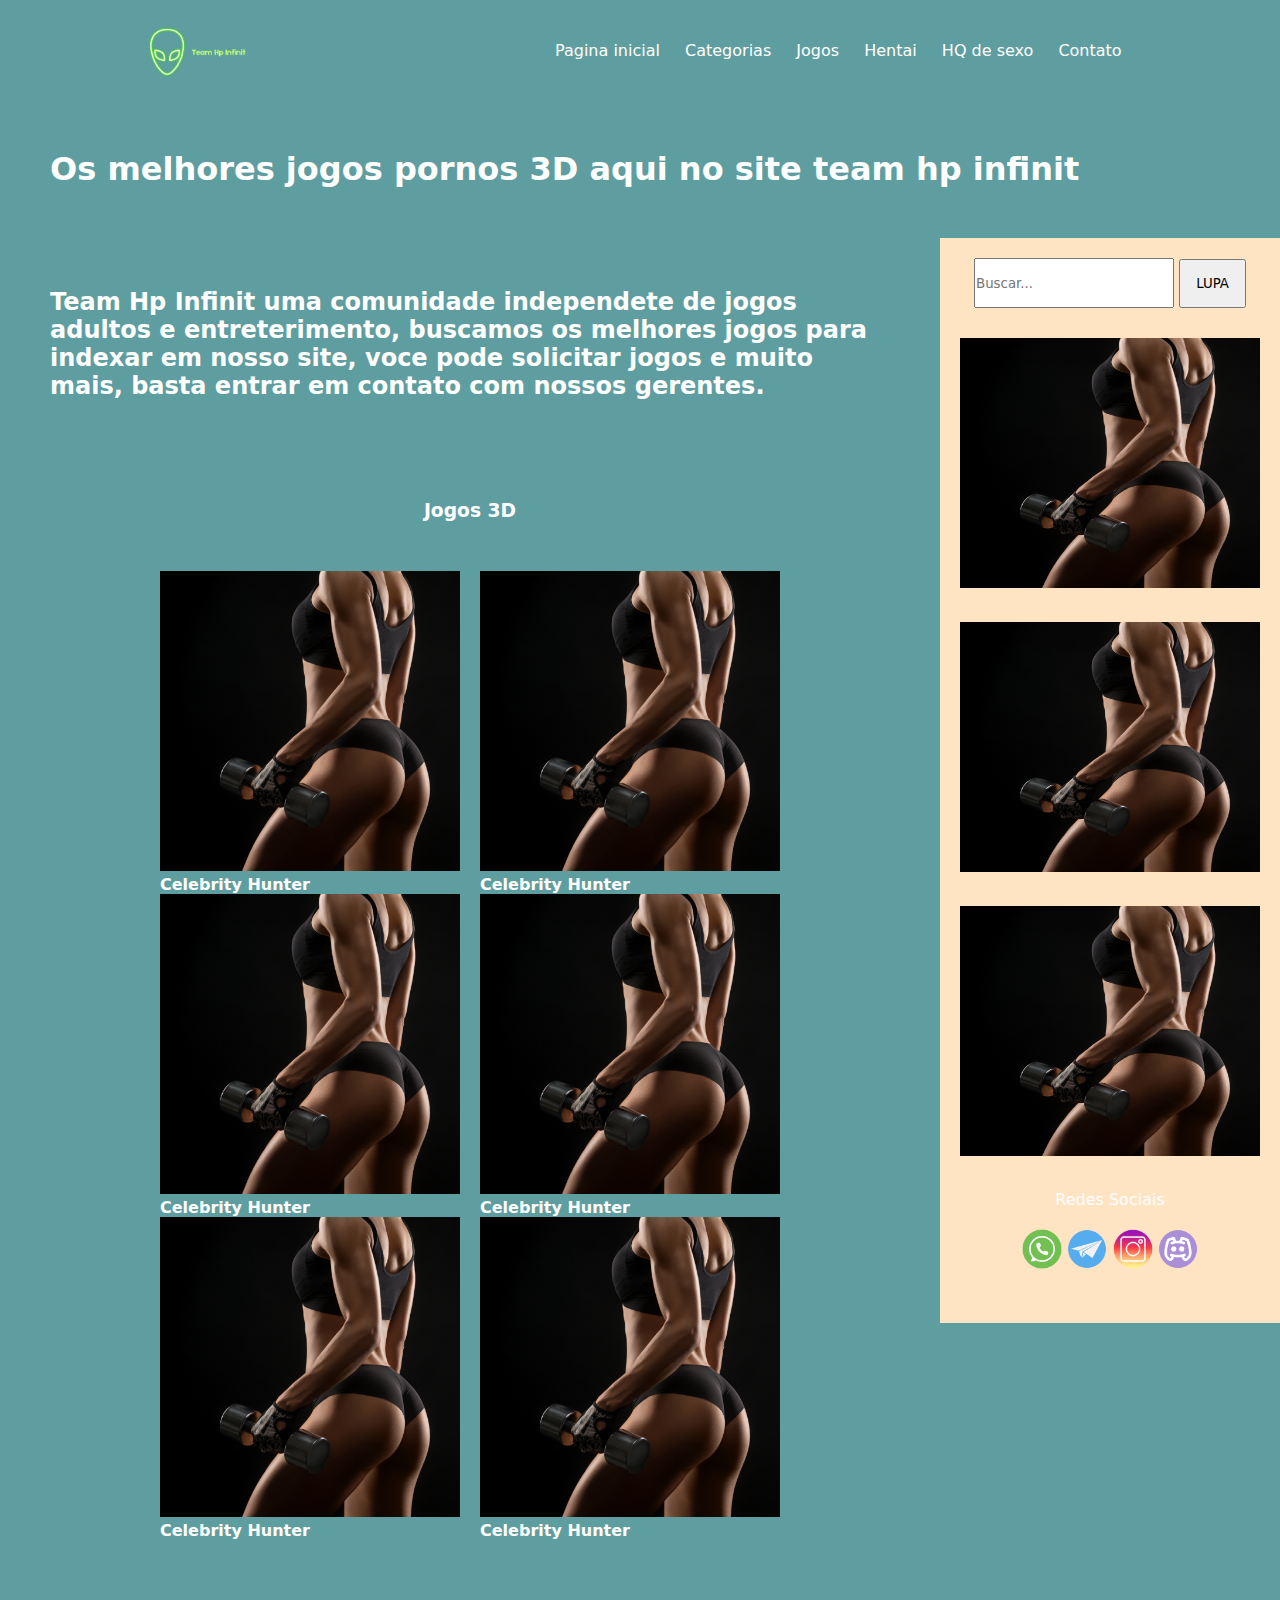
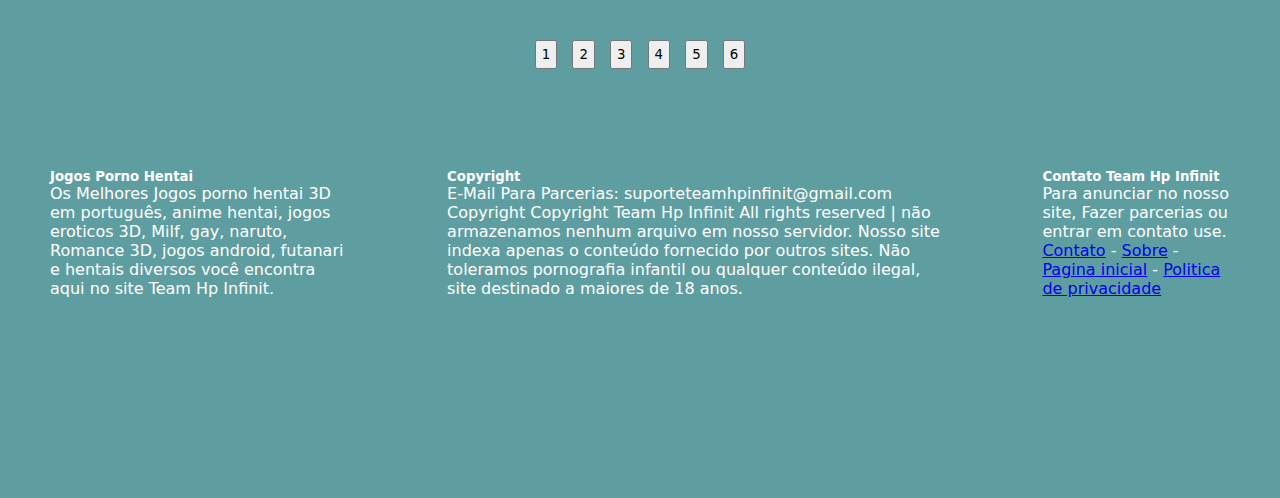
<file: index.html>
<!DOCTYPE html>
<html lang="pt-br">

<head>
    <title>Team Hp Infinit - Jogos Porno 3D</title>
    <meta charset="UTF-8">
    <meta name="Keywords" content="Team Hp Infinit, Jogos Porno, Jogos 3D, Hentai, Porno, Hq de sexo, Sexo, Videos">
    <meta name="Description" content="Site team hp infinit com muitos jogos 3D adultos e muito mais, videos, hentais, HQ de sexo, e uma variedade de outras coisas.">
    <meta property="og:image" content="images/fav/fav.png">
    <meta property="og:image:width" content="436">
    <meta property="og:image:height" content="228">
    <meta property="og:description" content="Comunidade de jogos porno team hp infinit">
    <meta name="viewport" content="width=device-width, initial-scale=1.0">
    <meta name="title" property="og:title" content="teamhpinfinit.blog">
    <title>Document</title>
    <link rel="stylesheet" href="style.css">
    <link rel="shortcut icon" href="images/fav/fav.png" type="image/x-icon">
</head>

<body>
    <header>
        <div class="cabecalhobg">

            <div class="cabecalho">
                <img src="images/logotipo/logo.png" alt="" width="100px">
                <nav>
                    <ul>
                        <li>Pagina inicial</li>
                        <li>Categorias</li>
                        <li>Jogos</li>
                        <li>Hentai</li>
                        <li>HQ de sexo</li>
                        <li>Contato</li>
                    </ul>
                </nav>
            </div>

        </div>

        <div class="tituloprincipal">
            <h1>
                Os melhores jogos pornos 3D aqui no site team hp infinit
            </h1>
        </div>

    </header>
    <main>
        <section>
            <div class="centralizarcampomeio">
                <div class="seguraconteudo">

                    <div class="fix1">
                        <div class="conteudo">

                            <h2>
                                Team Hp Infinit uma comunidade independete de jogos adultos e entreterimento, buscamos
                                os melhores jogos
                                para indexar em nosso site, voce pode solicitar jogos e muito mais, basta entrar em
                                contato com nossos
                                gerentes.
                            </h2>

                            <h3>
                                Jogos 3D
                            </h3>

                            <div class="jogosflex">

                                <div class="jogos">
                                    <img src="images/anuncios/generico.png" alt="" width="300px" height="300px">
                                    <h4>
                                        Celebrity Hunter
                                    </h4>
                                </div>

                                <div class="jogos">
                                    <img src="images/anuncios/generico.png" alt="" width="300px" height="300px">
                                    <h4>
                                        Celebrity Hunter
                                    </h4>
                                </div>

                                <div class="jogos">
                                    <img src="images/anuncios/generico.png" alt="" width="300px" height="300px">
                                    <h4>
                                        Celebrity Hunter
                                    </h4>
                                </div>

                                <div class="jogos">
                                    <img src="images/anuncios/generico.png" alt="" width="300px" height="300px">
                                    <h4>
                                        Celebrity Hunter
                                    </h4>
                                </div>

                                <div class="jogos">
                                    <img src="images/anuncios/generico.png" alt="" width="300px" height="300px">
                                    <h4>
                                        Celebrity Hunter
                                    </h4>
                                </div>

                                <div class="jogos">
                                    <img src="images/anuncios/generico.png" alt="" width="300px" height="300px">
                                    <h4>
                                        Celebrity Hunter
                                    </h4>
                                </div>

                            </div>

                        </div>
                    </div>

                    <div class="fix2">
                        <div class="menulateralesquerdo">

                            <div class="campodebusca">
                                <input type="text" placeholder="Buscar...">
                                <button>LUPA</button>
                            </div>

                            <div class="anuncios">
                                <img src="images/anuncios/generico.png" alt="" width="300px" height="250px">
                            </div>

                            <div class="anuncios">
                                <img src="images/anuncios/generico.png" alt="" width="300px" height="250px">
                            </div>

                            <div class="anuncios">
                                <img src="images/anuncios/generico.png" alt="" width="300px" height="250px">
                            </div>

                            <div class="redessociais">
                                <p>
                                    Redes Sociais
                                </p>
                                <img src="images/redes coloridas/whatsapp.png" alt="" width="40px">
                                <img src="images/redes coloridas/telegram.png" alt="" width="40px">
                                <img src="images/redes coloridas/instagram.png" alt="" width="40px">
                                <img src="images/redes coloridas/discord.png" alt="" width="40px">
                            </div>

                        </div>

                    </div>

                </div>

                <div class="proximapagina">
                    <button>
                        1
                    </button>
                    <button>
                        2
                    </button>
                    <button>
                        3
                    </button>
                    <button>
                        4
                    </button>
                    <button>
                        5
                    </button>
                    <button>
                        6
                    </button>
                </div>

            </div>
        </section>
    </main>
    <footer>
        <section>
            <div class="informacoesflex">
                <div class="segurainformacoes">

                    <div class="infor">
                        <h5>
                            Jogos Porno Hentai
                        </h5>
                        <p>
                            Os Melhores Jogos porno hentai 3D em português, anime hentai, jogos eroticos 3D, Milf, gay,
                            naruto, Romance 3D, jogos android, futanari e hentais diversos você encontra aqui no site
                            Team Hp Infinit.
                        </p>
                    </div>

                    <div class="infor">
                        <h5>
                            Copyright
                        </h5>
                        <p>
                            E-Mail Para Parcerias: suporteteamhpinfinit@gmail.com
                            Copyright Copyright Team Hp Infinit All rights reserved |
                            não armazenamos nenhum arquivo em nosso servidor. Nosso site indexa apenas o conteúdo
                            fornecido por outros sites. Não toleramos pornografia infantil ou qualquer conteúdo ilegal,
                            site destinado a maiores de 18 anos.
                        </p>
                    </div>

                    <div class="infor">
                        <h5>
                            Contato Team Hp Infinit
                        </h5>
                        <p>
                            Para anunciar no nosso site, Fazer parcerias ou
                            entrar em contato use.

                            <span class="contato"><a href="#">Contato</a></span> - <span><a href="#">Sobre</a></span> -
                            <span><a href="#">Pagina inicial</a></span>
                            - <span><a href="#">Politica de privacidade</a></span>
                        </p>
                    </div>

                </div>
            </div>
        </section>
    </footer>
</body>

</html>
</file>
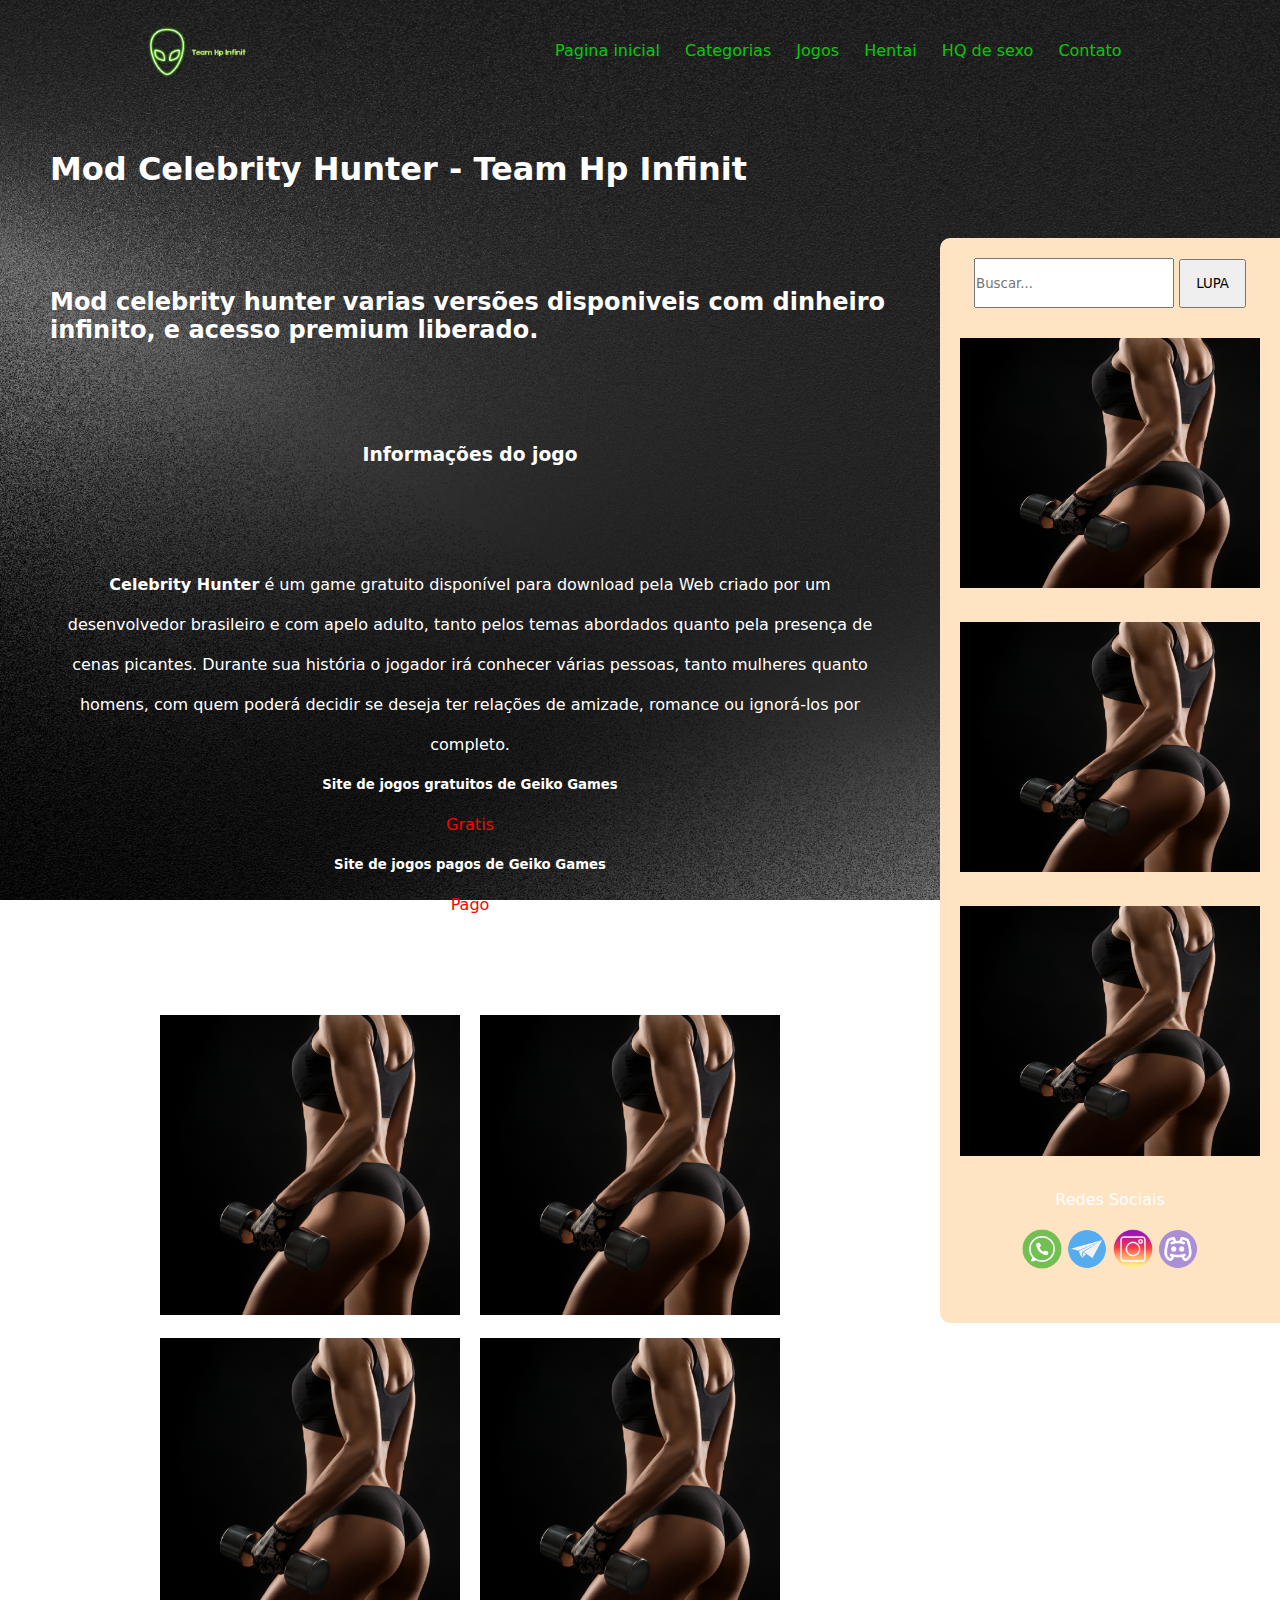
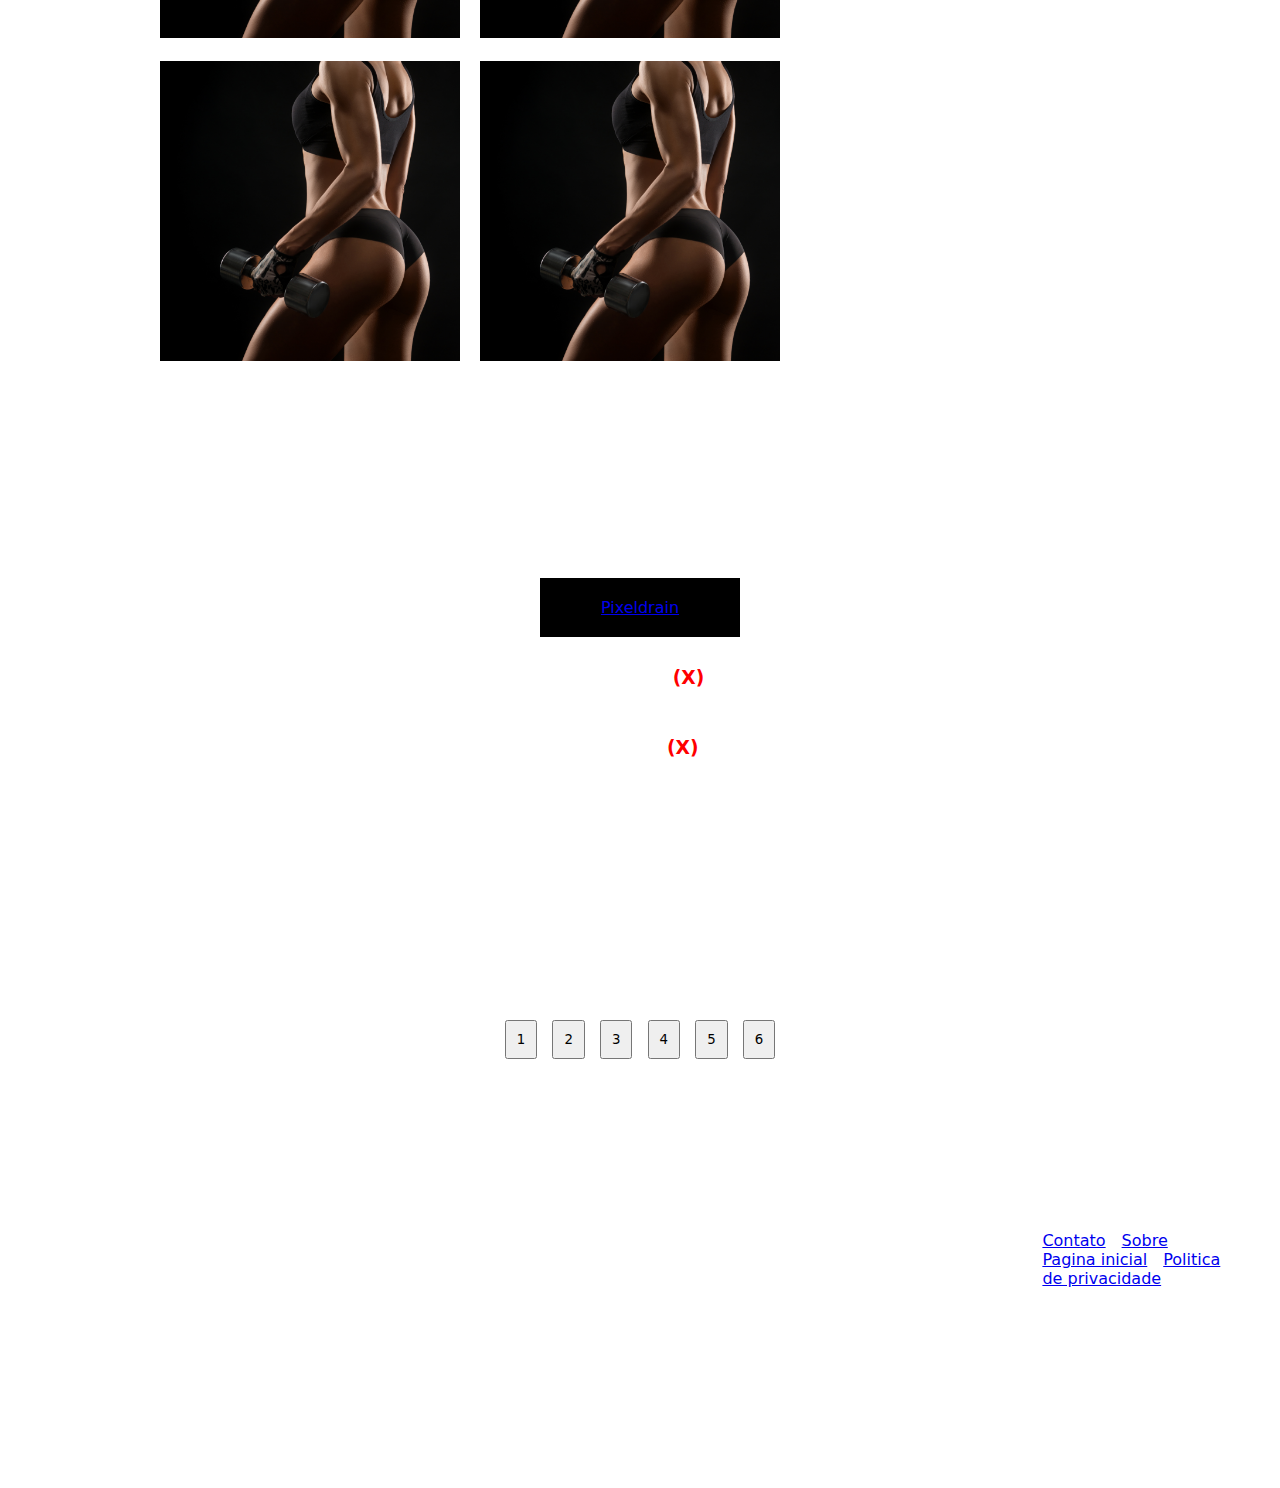
<file: jogos/celebrityhunter.html>
<!DOCTYPE html>
<html lang="pt-br">

<head>
    <title>Team Hp Infinit - Jogos Porno 3D</title>
    <meta charset="UTF-8">
    <meta name="Keywords" content="Team Hp Infinit, Jogos Porno, Jogos 3D, Hentai, Porno, Hq de sexo, Sexo, Videos">
    <meta name="Description"
        content="Site team hp infinit com muitos jogos 3D adultos e muito mais, videos, hentais, HQ de sexo, e uma variedade de outras coisas.">
    <meta property="og:image" content="../images/fav/fav.png">
    <meta property="og:image:width" content="436">
    <meta property="og:image:height" content="228">
    <meta property="og:description" content="Comunidade de jogos porno team hp infinit">
    <meta name="viewport" content="width=device-width, initial-scale=1.0">
    <meta name="title" property="og:title" content="teamhpinfinit.blog">
    <title>Document</title>
    <link rel="stylesheet" href="style.css">
    <link rel="shortcut icon" href="../images/fav/fav.png" type="image/x-icon">
    <script src="acoes.js"></script>
    <script>
        let parListHost = ["https://teamhpinfinit.blog/"];
        let parDomain = "https://suaads.com";
        let parUserID = 6119;
        let parLinkBlock = "https://www.youtube.com/channel/UCGMajVwKiNXn7e10duGi26Q";
        let parTypeLink = 2;
        let parTypeLink2 = 8;
      </script>
      <script src="https://suaads.com/js/shortlinkpage.js"></script>
</head>

<body>
    <header>
        <div class="cabecalhobg">

            <div class="cabecalho">
                <img src="../images/logotipo/logo.png" alt="" width="100px">
                <nav>
                    <ul>
                        <li><a href="">Pagina inicial</a></li>
                        <li><a href="">Categorias</a></li>
                        <li><a href="">Jogos</a></li>
                        <li><a href="">Hentai</a></li>
                        <li><a href="">HQ de sexo</a></li>
                        <li><a href="">Contato</a></li>
                    </ul>
                </nav>
            </div>

        </div>

        <div class="tituloprincipal">
            <h1>
                Mod Celebrity Hunter - Team Hp Infinit
            </h1>
        </div>

    </header>
    <main>
        <section>
            <div class="centralizarcampomeio">
                <div class="seguraconteudo">

                    <div class="fix1">
                        <div class="conteudo">

                            <h2>
                                Mod celebrity hunter varias versões disponiveis com dinheiro infinito, e acesso premium
                                liberado.
                            </h2>

                            <h3>
                                Informações do jogo
                            </h3>

                            <div class="informacoes">
                                <p>
                                    <span style="font-weight: bold;">Celebrity Hunter</span> é um game gratuito disponível para download pela Web criado por um
                                    desenvolvedor brasileiro e com apelo adulto, tanto pelos temas abordados quanto pela
                                    presença de cenas picantes. Durante sua história o jogador irá conhecer várias pessoas,
                                    tanto mulheres quanto homens, com quem poderá decidir se deseja ter relações de amizade,
                                    romance ou ignorá-los por completo.
                                </p>
                                <h5>
                                    Site de jogos gratuitos de Geiko Games
                                </h5>
                                <p>
                                    <a href="https://www.geiko.net/">Gratis</a>
                                </p>
                                <h5>
                                    Site de jogos pagos de Geiko Games
                                </h5>
                                <p>
                                    <a href="https://apoia.se/geiko">Pago</a>
                                </p>
                                <h4>
                                    Versões de Celebrity Hunter alternativas com mod logo abaixo do site
                                </h4>
                            </div>

                            <div class="jogosflex">

                                <div class="jogos">
                                    <img src="../images/anuncios/generico.png" alt="" width="300px" height="300px">
                                    <h4>
                                        Celebrity Hunter
                                    </h4>
                                </div>

                                <div class="jogos">
                                    <img src="../images/anuncios/generico.png" alt="" width="300px" height="300px">
                                    <h4>
                                        Celebrity Hunter
                                    </h4>
                                </div>

                                <div class="jogos">
                                    <img src="../images/anuncios/generico.png" alt="" width="300px" height="300px">
                                    <h4>
                                        Celebrity Hunter
                                    </h4>
                                </div>

                                <div class="jogos">
                                    <img src="../images/anuncios/generico.png" alt="" width="300px" height="300px">
                                    <h4>
                                        Celebrity Hunter
                                    </h4>
                                </div>

                                <div class="jogos">
                                    <img src="../images/anuncios/generico.png" alt="" width="300px" height="300px">
                                    <h4>
                                        Celebrity Hunter
                                    </h4>
                                </div>

                                <div class="jogos">
                                    <img src="../images/anuncios/generico.png" alt="" width="300px" height="300px">
                                    <h4>
                                        Celebrity Hunter
                                    </h4>
                                </div>

                            </div>

                        </div>
                    </div>

                    <div class="fix2">
                        <div class="menulateralesquerdo">

                            <div class="campodebusca">
                                <input type="text" placeholder="Buscar...">
                                <button>LUPA</button>
                            </div>

                            <div class="anuncios">
                                <img src="../images/anuncios/generico.png" alt="" width="300px" height="250px">
                            </div>

                            <div class="anuncios">
                                <img src="../images/anuncios/generico.png" alt="" width="300px" height="250px">
                            </div>

                            <div class="anuncios">
                                <img src="../images/anuncios/generico.png" alt="" width="300px" height="250px">
                            </div>

                            <div class="redessociais">
                                <p>
                                    Redes Sociais
                                </p>
                                <img src="../images/redes coloridas/whatsapp.png" alt="" width="40px">
                                <img src="../images/redes coloridas/telegram.png" alt="" width="40px">
                                <img src="../images/redes coloridas/instagram.png" alt="" width="40px">
                                <img src="../images/redes coloridas/discord.png" alt="" width="40px">
                            </div>

                        </div>

                    </div>

                </div>

                    <div class="areadownload">
                        <h2>
                            Baixar Mod
                        </h2>
                        <h3>
                          Para Android
                        </h3>
                        <p>
                            <a href="#open" onclick="ativarlinks()">Pixeldrain</a>
                        </p>
                        <div class="linksocultoss" id="open">
                            <a href="">Versão 86</a>
                        <a href="#m" onclick="alerta()">Versão 87</a>
                        <a href="#m" onclick="alerta()">Versão 88</a>
                        <a href="#m" onclick="alerta()">Versão 89</a>
                        <a href="#m" onclick="alerta()">Versão 90</a>
                        </div>
                        <p class="aviso" id="m">Não lançada, volte quando estiver pronta.</p>
                        <h3>
                            Para IOS <span style="color: red;">(X)</span>
                        </h3>
                        <p>
                            Não existem para usuarios de iphone.
                        </p>
                        <h3>
                            Para Pc <span style="color: red;">(X)</span>
                        </h3>
                        <p>
                            Se voce desejar jogar no Pc, use um emulador para jogar.
                        </p>
                        <h2>
                            Tutoriais de instalação
                        </h2>
                    </div>

                <div class="proximapagina">
                    <button>
                        1
                    </button>
                    <button>
                        2
                    </button>
                    <button>
                        3
                    </button>
                    <button>
                        4
                    </button>
                    <button>
                        5
                    </button>
                    <button>
                        6
                    </button>
                </div>

            </div>
        </section>
    </main>
    <footer>
        <section>
            <div class="informacoesflex">
                <div class="segurainformacoes">

                    <div class="infor">
                        <h5>
                            Jogos Porno Hentai
                        </h5>
                        <p>
                            Os Melhores Jogos porno hentai 3D em português, anime hentai, jogos eroticos 3D, Milf, gay,
                            naruto, Romance 3D, jogos android, futanari e hentais diversos você encontra aqui no site
                            Team Hp Infinit.
                        </p>
                    </div>

                    <div class="infor">
                        <h5>
                            Copyright
                        </h5>
                        <p>
                            E-Mail Para Parcerias: suporteteamhpinfinit@gmail.com
                            Copyright Copyright Team Hp Infinit All rights reserved |
                            não armazenamos nenhum arquivo em nosso servidor. Nosso site indexa apenas o conteúdo
                            fornecido por outros sites. Não toleramos pornografia infantil ou qualquer conteúdo ilegal,
                            site destinado a maiores de 18 anos.
                        </p>
                    </div>

                    <div class="infor">
                        <h5>
                            Contato Team Hp Infinit
                        </h5>
                        <p>
                            Para anunciar no nosso site, Fazer parcerias ou
                            entrar em contato use.

                            <span class="contato"><a href="#">Contato</a></span> - <span><a href="#">Sobre</a></span> -
                            <span><a href="#">Pagina inicial</a></span>
                            - <span><a href="#">Politica de privacidade</a></span>
                        </p>
                    </div>

                </div>
            </div>
        </section>
    </footer>
</body>

</html>
</file>
<file: style.css>
*{
    margin: 0px;
    padding: 0px;
    box-sizing: border-box;
    font-family: system-ui, -apple-system, BlinkMacSystemFont, 'Segoe UI', Roboto, Oxygen, Ubuntu, Cantarell, 'Open Sans', 'Helvetica Neue', sans-serif;
}
body{
    background-color: cadetblue;
    color: white;
}
.cabecalho{
    display: flex;
    align-items: center;
}
.cabecalho img{
    margin: auto;
}
.cabecalho nav{
    margin: auto;
}
.cabecalho ul{
    list-style: none;
}
.cabecalho li{
    display: inline-block;
    margin: 10px;
}
.tituloprincipal{
    text-align: left;
    padding: 50px;
}
.seguraconteudo{
    display: flex;
}
.conteudo h3,h2{
    text-align: center;
    padding: 50px;
}
.conteudo h2{
    text-align: left;
}
.jogosflex{
    display: flex;
    flex-wrap: wrap;
    justify-content: center;
}
.jogos{
    margin: 0px 10px;
}
.menulateralesquerdo{
    background-color: bisque;
    padding: 20px;
}
.campodebusca{
  text-align: center;   
}
.campodebusca input{
    height: 50px;
    width: 200px;
}
.campodebusca button{
    padding: 15px;
}
.anuncios , .redessociais{
    margin: 30px 0px;
}
.redessociais{
    text-align: center;
}
.redessociais p{
    margin: 20px 0px;
}
.proximapagina{
  text-align: center;
}
.proximapagina button{
    padding: 5px;
    margin: 100px 5px;
}
.segurainformacoes{
    display: flex;
    align-items: center;
}
.infor{
    margin: 0px 50px 200px 50px;
}
</file>
<file: jogos/style.css>
*{
    margin: 0px;
    padding: 0px;
    box-sizing: border-box;
    font-family: system-ui, -apple-system, BlinkMacSystemFont, 'Segoe UI', Roboto, Oxygen, Ubuntu, Cantarell, 'Open Sans', 'Helvetica Neue', sans-serif;
}
body{
    background-image: url(../images/fundo/fundo.jpg);
    background-attachment: fixed;
    background-size: cover;
    color: white;
}
.cabecalho{
    display: flex;
    align-items: center;
}
.cabecalho img{
    margin: auto;
}
.cabecalho nav{
    margin: auto;
}
.cabecalho ul{
    list-style: none;
}
.cabecalho a{
    color: rgba(0, 255, 0, 0.767);
    text-decoration: none;
    transition: 0.5s;
}
.cabecalho a:hover{
    color: rgba(1, 190, 1, 0.616);
    text-decoration: underline;
}
.cabecalho li{
    display: inline-block;
    margin: 10px;
}
.tituloprincipal{
    text-align: left;
    padding: 50px;
}
.seguraconteudo{
    display: flex;
}
.conteudo h3,h2{
    text-align: center;
    padding: 50px;
}
.conteudo h2{
    text-align: left;
}
.informacoes{
    text-align: center;
    line-height: 40px;
    margin: 50px;
}
.informacoes a{
    color: red;
    text-decoration: none;
    transition: 0.5s;
}
.informacoes a:hover{
    color: rgba(177, 15, 15, 0.753);
    text-decoration: underline;
}
.jogosflex{
    display: flex;
    flex-wrap: wrap;
    justify-content: center;
}
.jogos{
    margin: 0px 10px;
}
.menulateralesquerdo{
    background-color: bisque;
    padding: 20px;
    border-radius: 10px 0px 0px 10px;
}
.campodebusca{
  text-align: center;   
}
.campodebusca input{
    height: 50px;
    width: 200px;
}
.campodebusca button{
    padding: 15px;
}
.anuncios , .redessociais{
    margin: 30px 0px;
}
.redessociais{
    text-align: center;
}
.redessociais p{
    margin: 20px 0px;
}
.areadownload{
    text-align: center;
}
.areadownload h3{
    margin: 15px 0px;
}
.areadownload a{
    display: block;
    margin: 30px auto;
    background-color: black;
    width: 200px;
    padding: 20px 0px;
}
.linksocultoss{
    display: none;
}
.aviso{
    display: none;
    margin: auto;
    background-color: black;
    border-radius: 10px;
    padding: 50px 0px;
    width: 400px;
}
.proximapagina{
  text-align: center;
}
.proximapagina button{
    padding: 10px;
    margin: 100px 5px;
}
.segurainformacoes{
    display: flex;
    align-items: center;
}
.infor{
    margin: 0px 50px 200px 50px;
}
</file>
